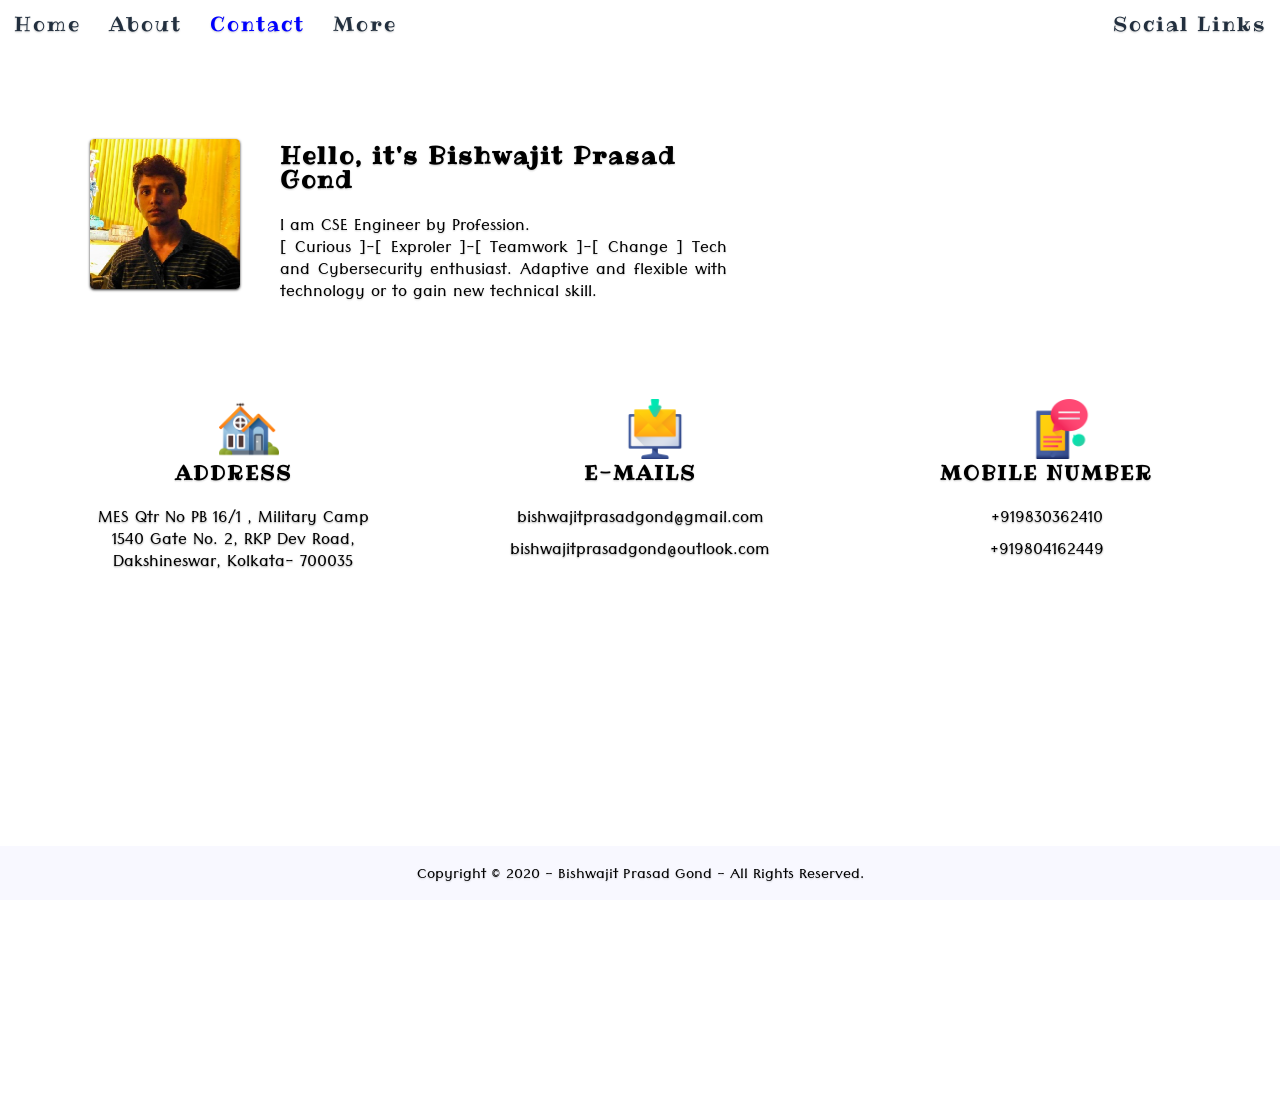
<file: contact.html>
<!DOCTYPE html>
<!--[if IE 8]><html class="no-js lt-ie9" lang="en" ><![endif]-->
<!--[if gt IE 8]><!-->
<html class="no-js" lang="en">
<head>
    <meta charset="utf-8" />
    <meta name="viewport" content="width=device-width" />
    
    <title data-i18n="index.head.title">Contacts</title>
    
    <link href="https://fonts.googleapis.com/css2?family=Josefin+Sans:wght@300&display=swap" rel="stylesheet">
    <link href="https://fonts.googleapis.com/css2?family=Ribeye&family=Tenali+Ramakrishna&display=swap" rel="stylesheet">    <link rel="stylesheet" href="css/contact.css" />
    
    <link rel="shortcut icon" href="favicon.ico" />
    
    <!-- These stop FOUT -->
    <style type="text/css">
        .wf-loading h1, .wf-loading h2, .wf-loading h3, .wf-loading h4,
        .wf-loading h5, .wf-loading h6, .wf-loading p, .wf-loading a {
            visibility: hidden;
        }
    </style>
    
    <!-- SEO for internationalization: https://support.google.com/webmasters/answer/189077 -->
    <link rel="alternate" href="?" hreflang="x-default" />
    <link rel="alternate" href="?lang=en" hreflang="en" />
    <link rel="alternate" href="?lang=de" hreflang="hi" />
    
     <!--====================== Global site tag (gtag.js) - Google Analytics ===================================-->
                    <script async src="https://www.googletagmanager.com/gtag/js?id=G-2E0YQTF532"></script>
                    <script>
                      window.dataLayer = window.dataLayer || [];
                      function gtag(){dataLayer.push(arguments);}
                      gtag('js', new Date());

                      gtag('config', 'G-2E0YQTF532');
                    </script>
</head>
<header>
</header>
<body>
    <nav>
        <ul class="topnav">
            <li><a href="home.html">Home</a></li>
            <li><a href="about.html">About</a></li>
            <li class= "contact"><a  href="#">Contact</a></li>
            <li><a href="more.html">More</a></li>
            
            
            <li class="leftnav"><a href="social.html">Social Links</a></li>
            
        </ul>
        <hr>
    </nav>
        <div class="container">
        <div class="column">
                <div class="card">
            <div class="circle"></div>
            <h2 class="name">Hello, it's Bishwajit Prasad Gond </h2>
            <p class="paragraph"> I am CSE Engineer by Profession. <br> [ Curious ]-[ Exproler ]-[ Teamwork ]-[ Change ] Tech and Cybersecurity enthusiast. Adaptive and flexible with technology or to gain new technical skill.</p>
                </div>
        </div>
       
        </div>
        <div class="container2">
            <div class="column2">
                <div class="card2"> 
                <a class="logo"> <img src="css/icon/050-house.png" alt="" width="60px" height="60px" > </a>
                    <br>

                <h4> Address </h4>
                    <ul>
                    <li class="card-list">MES Qtr No PB 16/1 , Military Camp 1540 Gate No. 2, RKP Dev Road, Dakshineswar, Kolkata- 700035 </li>
                  
                    
                    
                </ul>
                </div>
            </div>
            <div class="column2">
            <div class="card2"> 
            <a class="logo"> <img src="css/icon/036-email.png" alt="" width="60px" height="60px" > </a>
                <br>

                <h4> E-mails </h4>
                <ul>
                    <li class="card-list">bishwajitprasadgond@gmail.com</li>
                    <li class="card-list">bishwajitprasadgond@outlook.com</li>
                </ul>
                </div>
            </div>
            <div class="column2">
                <div class="card2"> 
                <a class="logo"> <img src="css/icon/009-smartphone.png" alt="" width="60px" height="60px" > </a>
                    <br>
                <h4> Mobile Number </h4>
                <ul>
                    <li class="card-list">+919830362410</li>
                    <li class="card-list">+919804162449</li>
                    
                </ul>
                </div>
            </div>
        </div>
    
</body>
<header>
</header>
<hr>
<footer>
<h3>Copyright © 2020 - Bishwajit Prasad Gond - All Rights Reserved.</h3>
</footer>
</file>
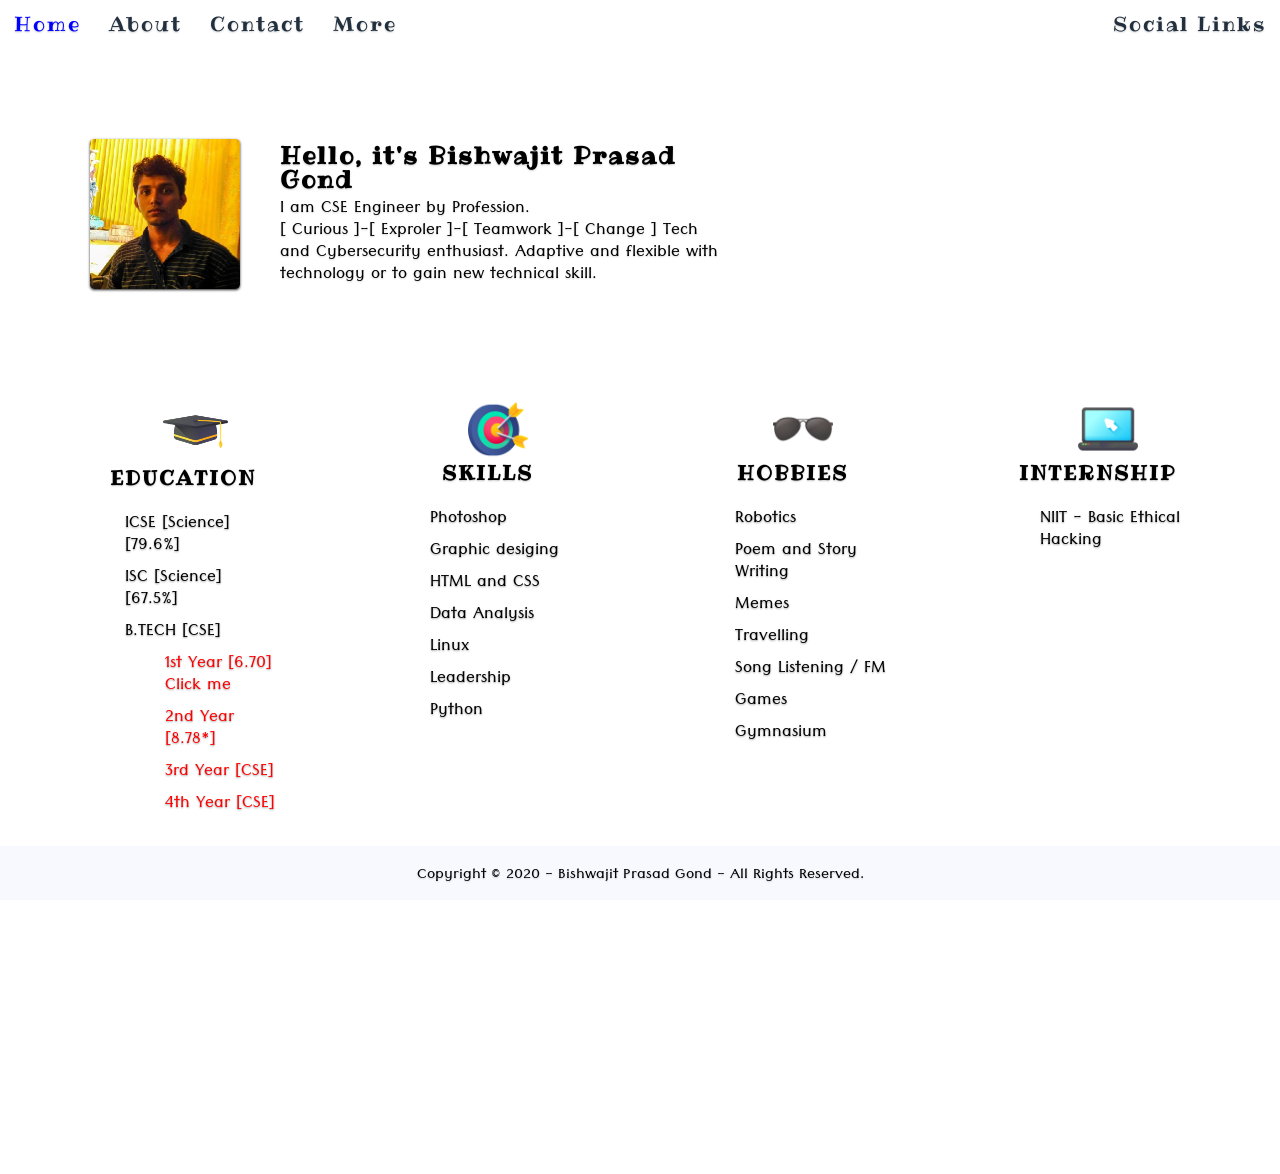
<file: home.html>
<!DOCTYPE html>
<!--[if IE 8]><html class="no-js lt-ie9" lang="en" ><![endif]-->
<!--[if gt IE 8]><!-->
<html class="no-js" lang="en">
    
<head>
    
                    <meta charset="utf-8" />
                    <meta name="viewport" content="width=1024" />
                    <title data-i18n="index.head.title">Home</title>
                    <meta name="author" content="Bishwajit Prasad Gond">
                    <meta name="keyword" content="Bishwajit Prasad Gond">
                    <meta name="discription" content="Hello, it's Bishwajit Prasad Gond' I am CSE Engineer by Profession.[ Curious ]-[ Exproler ]-[ Teamwork ]-[ Change ] Tech and Cybersecurity enthusiast. Adaptive and flexible with technology or to gain new technical skill.">
                    <meta http-equiv="refresh" content="120">
    
    
    
                    <!--====================== Font =========================-->
                    <link href="https://fonts.googleapis.com/css2?family=Josefin+Sans:wght@300&display=swap" rel="stylesheet">
                    <link href="https://fonts.googleapis.com/css2?family=Ribeye&family=Tenali+Ramakrishna&display=swap" rel="stylesheet">    <link rel="stylesheet" href="css/format.css" />
                     <!--====================== Font =========================-->

                    <link rel="shortcut icon" href="favicon.ico" />
                    <!-- These stop FOUT -->
    
                    <style type="text/css">
                        .wf-loading h1, .wf-loading h2, .wf-loading h3, .wf-loading h4,
                        .wf-loading h5, .wf-loading h6, .wf-loading p, .wf-loading a {
                            visibility: hidden;
                        }
                    </style>
    
    
                    <script> var viewMode = getCookie("view-mode");
                if(viewMode == "desktop"){
                    viewport.setAttribute('content', 'width=1024');
                }else if (viewMode == "mobile"){
                    viewport.setAttribute('content', 'width=device-width,initial-scale=1.0,maximum-scale=1.0,user-scalable=no');
                }</script>
                    
    
                    <!-- SEO for internationalization: https://support.google.com/webmasters/answer/189077 -->
                    <link rel="alternate" href="?" hreflang="x-default" />
                    <link rel="alternate" href="?lang=en" hreflang="en" />
                    <link rel="alternate" href="?lang=de" hreflang="hi" />
    
                  <!--====================== Global site tag (gtag.js) - Google Analytics ===================================-->
                    <script async src="https://www.googletagmanager.com/gtag/js?id=G-2E0YQTF532"></script>
                    <script>
                      window.dataLayer = window.dataLayer || [];
                      function gtag(){dataLayer.push(arguments);}
                      gtag('js', new Date());

                      gtag('config', 'G-2E0YQTF532');
                    </script>
    
</head>

<body>
    
                            <nav>
                                <ul class="topnav">
                                    <li class="home"><a href="home.html">Home</a></li>
                                    <li><a href="about.html">About</a></li>
                                    <li><a href="contact.html">Contact</a></li>
                                    <li><a href="more.html">More</a></li>


                                    <li class="leftnav"><a href="social.html">Social Links</a>
                                    

                                </ul>
                            
                            </nav>
    <div id="main">
                                <div class="container">
                                <div class="column">
                                        <div class="card">
                                    <div class="circle"></div>
                                    <h2 class="name">Hello, it's Bishwajit Prasad Gond </h2>
                                    <p class="paragraph"> I am CSE Engineer by Profession. <br> [ Curious ]-[ Exproler ]-[ Teamwork ]-[ Change ] Tech and Cybersecurity enthusiast. Adaptive and flexible with technology or to gain new technical skill.</p>
                                        </div>
                                </div>

                                </div>
                                <div class="container2">
                                    
                                    <div class="column2">
                                        
                                        <div class="card2"> 
                                        <a class="logo"> <img src="css/icon/017-cap.png" alt="" width="65px" height="65px" > </a>
                                            
                                            <br>
                                        <h4> Education </h4>
                                            <ul>
                                            <li class="card-list">ICSE [Science] [79.6%]</li>
                                            <li class="card-list">ISC [Science] [67.5%]</li>
                                            <li class="card-list">B.TECH [CSE]</li>
                                            <ul>
                                                <li class="card-list"> <a href="https://drive.google.com/file/d/1vrPwaxfINm_OKbsgM-hU7GOctDv8ZESr/view?usp=sharing" target="_blank">1st Year [6.70] Click me</a></li>
                                                <li class="card-list"><a href="#">2nd Year [8.78*]</a></li>
                                                <li class="card-list"><a href="#">3rd Year [CSE]</a></li>
                                                <li class="card-list"><a href="#">4th Year [CSE]</a></li>
                                                </ul>


                                        </ul>
                                        </div>
                                    </div>
                                    <div class="column2">
                                        
                    
                                    <div class="card2"> 
                                         <a class="logo"> <img src="css/icon/015-target.png" alt="" width="60px" height="60px" > </a>
                                            
                                            <br>
                                        <h4> Skills </h4>
                                        <ul>
                                            <li class="card-list">Photoshop</li>
                                            <li class="card-list">Graphic desiging</li>
                                            <li class="card-list">HTML and CSS</li>
                                            <li class="card-list">Data Analysis</li>
                                            <li class="card-list">Linux</li>
                                            <li class="card-list">Leadership</li>
                                            <li class="card-list">Python</li>

                                        </ul>
                                        </div>
                                    </div>
                                    <div class="column2">
                                         
                                        <div class="card2"> 
                                            <a class="logo"> <img src="css/icon/041-sunglasses.png" alt="" width="60px" height="60px" > </a>
                                            
                                            <br>
                                        <h4> Hobbies </h4>
                                        <ul>
                                            <li class="card-list">Robotics</li>
                                            <li class="card-list">Poem and Story Writing</li>
                                            <li class="card-list">Memes</li>
                                            <li class="card-list">Travelling</li>
                                            <li class="card-list">Song Listening / FM</li>
                                            <li class="card-list">Games</li>
                                            <li class="card-list">Gymnasium</li>

                                        </ul>
                                        </div>
                                    </div>
                                    <div class="column2">
                                       
                                        <div class="card2"> 
                                            
                                             <a class="logo"> <img src="css/icon/037-laptop.png" alt="" width="60px" height="60px" > </a>
                                            
                                            <br>
                                        <h4> Internship </h4>
                                        <ul>
                                            <li class="card-list">NIIT - Basic Ethical Hacking </li>


                                        </ul>
                                        </div>
                                    </div>
                                </div>

                               
        </div>
</body>
<header>
</header>
<footer>
<h3>Copyright © 2020 - Bishwajit Prasad Gond - All Rights Reserved.</h3>
</footer>
</file>
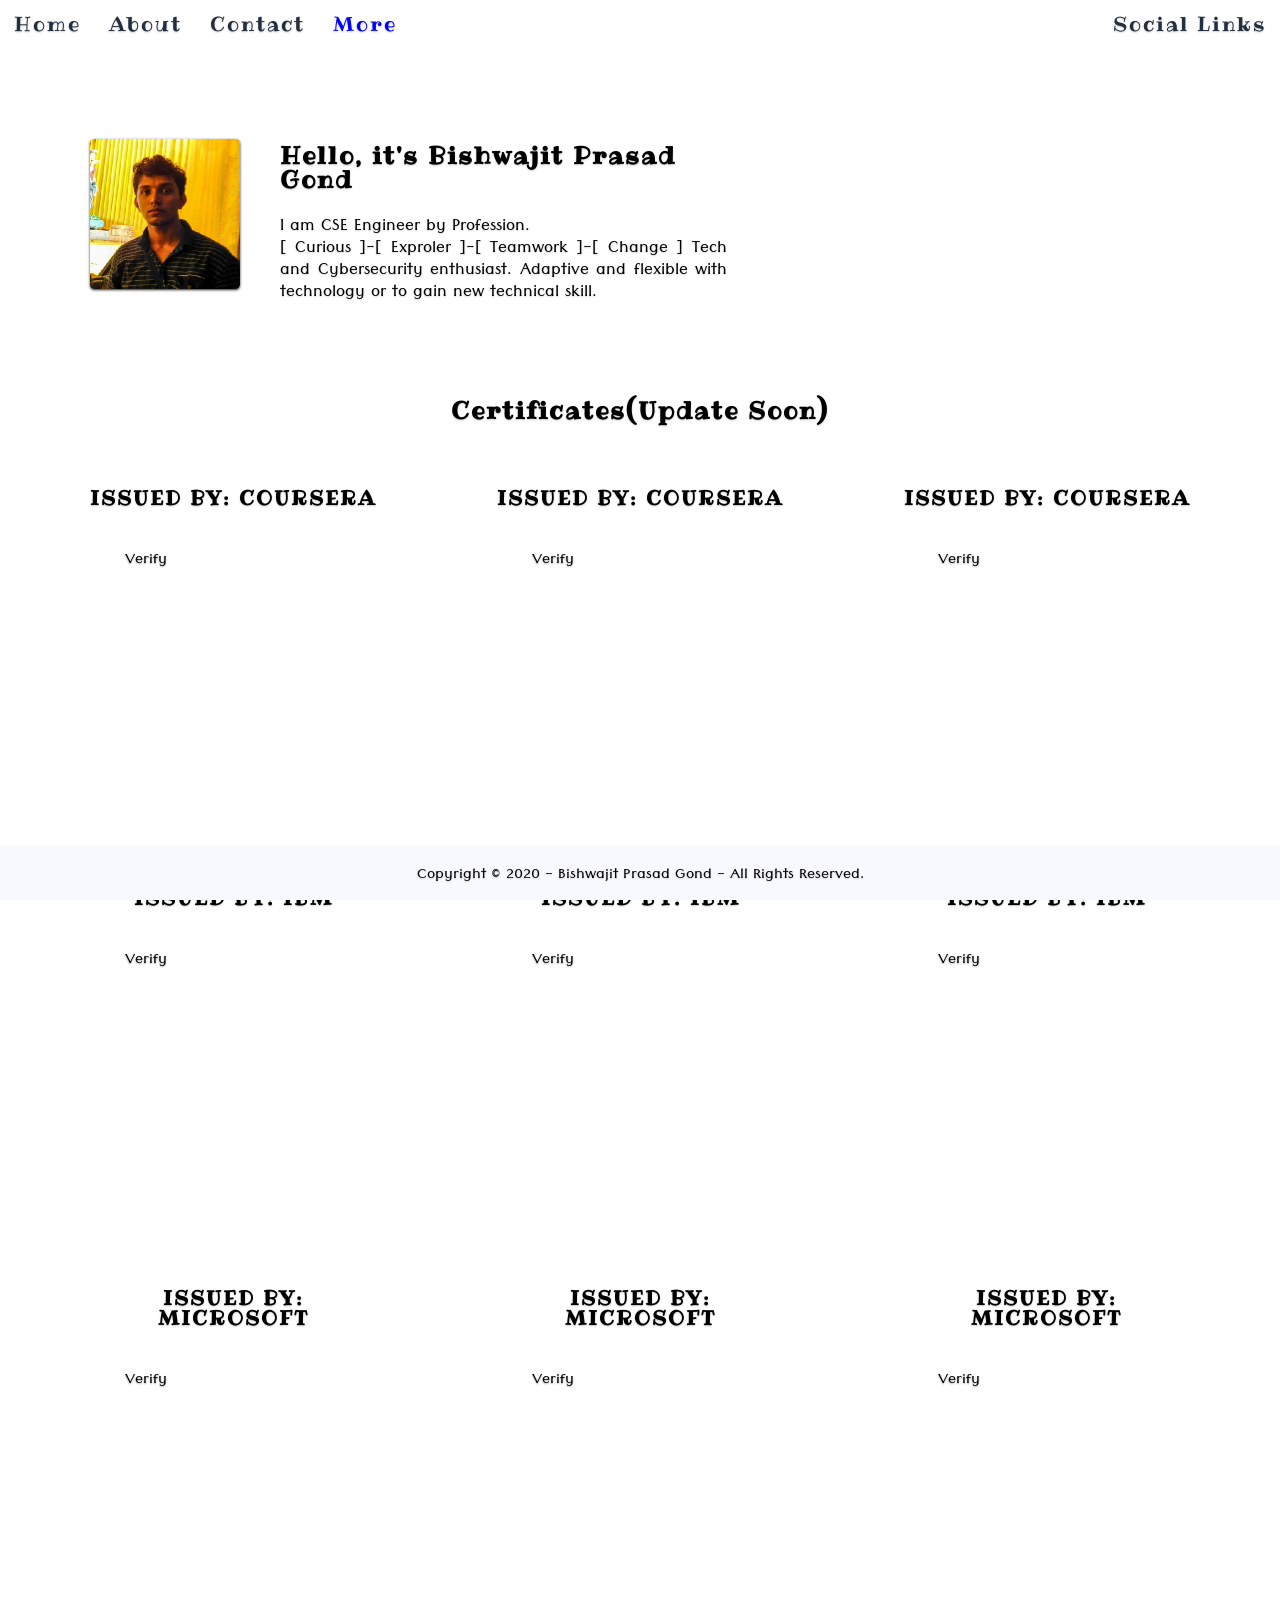
<file: more.html>
<!DOCTYPE html>
<!--[if IE 8]><html class="no-js lt-ie9" lang="en" ><![endif]-->
<!--[if gt IE 8]><!-->
<html class="no-js" lang="en">
<head>
    <meta charset="utf-8" />
    
    <meta name="viewport" content="width=device-width" />
    
    <title data-i18n="index.head.title">More</title>
    
    <link href="https://fonts.googleapis.com/css2?family=Josefin+Sans:wght@300&display=swap" rel="stylesheet">
    <link href="https://fonts.googleapis.com/css2?family=Ribeye&family=Tenali+Ramakrishna&display=swap" rel="stylesheet">   
    <link rel="stylesheet" href="css/more.css" />
    
    
    <link rel="shortcut icon" href="favicon.ico" />
    
    <!-- These stop FOUT -->
    <style type="text/css">
        .wf-loading h1, .wf-loading h2, .wf-loading h3, .wf-loading h4,
        .wf-loading h5, .wf-loading h6, .wf-loading p, .wf-loading a {
            visibility: hidden;
        }
    </style>
    
    <!-- SEO for internationalization: https://support.google.com/webmasters/answer/189077 -->
    <link rel="alternate" href="?" hreflang="x-default" />
    <link rel="alternate" href="?lang=en" hreflang="en" />
    <link rel="alternate" href="?lang=de" hreflang="hi" />
    
     <!--====================== Global site tag (gtag.js) - Google Analytics ===================================-->
                    <script async src="https://www.googletagmanager.com/gtag/js?id=G-2E0YQTF532"></script>
                    <script>
                      window.dataLayer = window.dataLayer || [];
                      function gtag(){dataLayer.push(arguments);}
                      gtag('js', new Date());

                      gtag('config', 'G-2E0YQTF532');
                    </script>
    
</head>
<header>
</header>
<body>
    <nav>
        <ul class="topnav">
            <li><a href="home.html">Home</a></li>
            <li><a href="about.html">About</a></li>
            <li><a href="contact.html">Contact</a></li>
            <li class="more" ><a href="#">More</a></li>
            
            
            <li class="leftnav"><a href="social.html">Social Links</a></li>
            
        </ul>
        <hr>
    </nav>
        <div class="container">
        <div class="column">
                <div class="card">
            <div class="circle"></div>
            <h2 class="name">Hello, it's Bishwajit Prasad Gond </h2>
            <p class="paragraph"> I am CSE Engineer by Profession. <br> [ Curious ]-[ Exproler ]-[ Teamwork ]-[ Change ] Tech and Cybersecurity enthusiast. Adaptive and flexible with technology or to gain new technical skill.</p>
                </div>
        </div>
       
        </div>
                <h2 class="certificate">Certificates(Update Soon)</h2>

        <div class="container2">
            <div class="column2">
                
                <div class="card2"> 
                <h4> Issued by: Coursera </h4>
                    <img>
                    <ul>
                    <li class="card-list">
                    <a href="" target="_blank">Verify</a>    
                    </li>
                  
                    
                    
                </ul>
                </div>
            </div>
            <div class="column2">
            <div class="card2"> 
                <h4> Issued by: Coursera </h4>
                <img>
                <ul>
                    <li class="card-list">
                                        <a href="" target="_blank">Verify</a>    

                    </li>
                    
                </ul>
                </div>
            </div>
            <div class="column2">
                <div class="card2"> 
                <h4> Issued by: Coursera </h4>
                <img>
                <ul>
                     <li class="card-list">
                                        <a href="" target="_blank">Verify</a>    

                    </li>
                    
                    
                </ul>
                </div>
            </div>
        </div>
        <div class="container2">
            <div class="column2">
                
                <div class="card2"> 
                <h4> Issued by: IBM </h4>
                    <img>
                    <ul>
                     <li class="card-list">
                                        <a href="" target="_blank">Verify</a>    

                    </li>
                  
                    
                    
                </ul>
                </div>
            </div>
            <div class="column2">
            <div class="card2"> 
                <h4> Issued by: IBM </h4>
                <img>
                <ul>
                     <li class="card-list">
                                        <a href="" target="_blank">Verify</a>    

                    </li>
                    
                </ul>
                </div>
            </div>
            <div class="column2">
                <div class="card2"> 
                <h4> Issued by: IBM </h4>
                <img>
                <ul>
                     <li class="card-list">
                                        <a href="" target="_blank">Verify</a>    

                    </li>
                    
                </ul>
                </div>
            </div>
        </div>
        <div class="container2">
            <div class="column2">
                
                <div class="card2"> 
                <h4> Issued by: Microsoft </h4>
                    <img>
                    <ul>
                     <li class="card-list">
                                        <a href="" target="_blank">Verify</a>    

                    </li>
                  
                    
                    
                </ul>
                </div>
            </div>
            <div class="column2">
            <div class="card2"> 
                <h4> Issued by: Microsoft </h4>
                <img>
                <ul>
                     <li class="card-list">
                                        <a href="" target="_blank">Verify</a>    

                    </li>
                </ul>
                </div>
            </div>
            <div class="column2">
                <div class="card2"> 
                <h4> Issued by: Microsoft </h4>
                <img>
                <ul>
                     <li class="card-list">
                                        <a href="" target="_blank">Verify</a>    

                    </li>
                    
                    
                </ul>
                </div>
            </div>
        </div>
</body>
<header>
</header>
<hr>
<footer>
<h3>Copyright © 2020 - Bishwajit Prasad Gond - All Rights Reserved.</h3>
</footer>
</file>
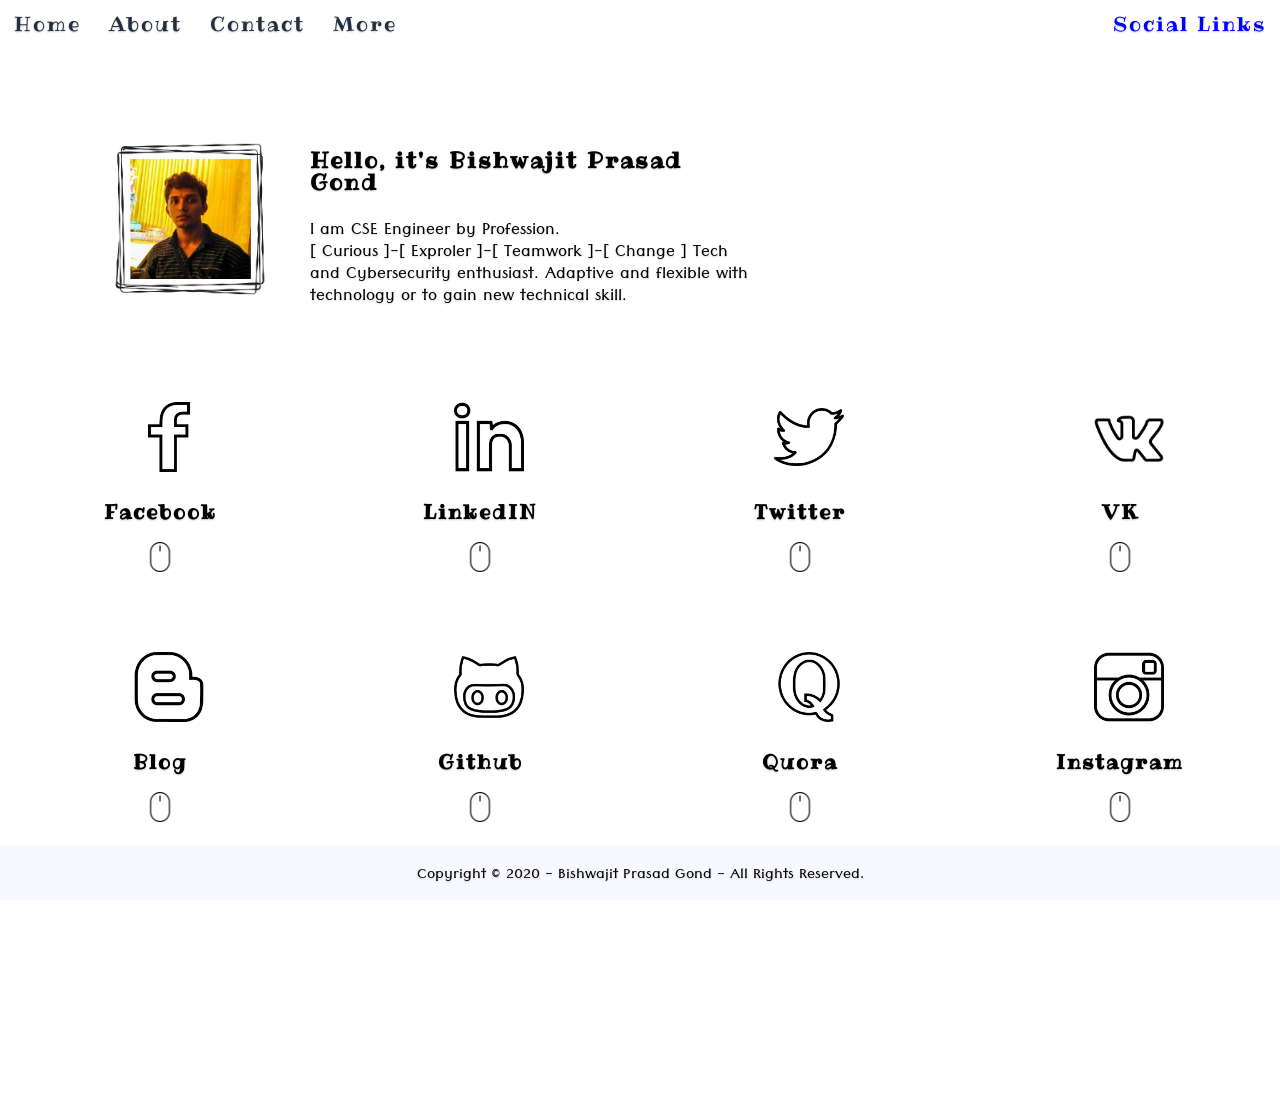
<file: social.html>
<!DOCTYPE html>
<!--[if IE 8]><html class="no-js lt-ie9" lang="en" ><![endif]-->
<!--[if gt IE 8]><!-->
<html class="no-js" lang="en">
<head>
    <meta charset="utf-8" />
    
    <meta name="viewport" content="width=device-width" />
    
    <title data-i18n="index.head.title">Social Links</title>
    
    <link href="https://fonts.googleapis.com/css2?family=Josefin+Sans:wght@300&display=swap" rel="stylesheet">
<link href="https://fonts.googleapis.com/css2?family=Ribeye&family=Tenali+Ramakrishna&display=swap" rel="stylesheet"> 
    <link href="https://fonts.googleapis.com/css2?family=Oregano&display=swap" rel="stylesheet">
    <link rel="stylesheet" href="css/social.css" />
    
    <link rel="shortcut icon" href="favicon.ico" />
    
    <!-- These stop FOUT -->
    <style type="text/css">
        .wf-loading h1, .wf-loading h2, .wf-loading h3, .wf-loading h4,
        .wf-loading h5, .wf-loading h6, .wf-loading p, .wf-loading a {
            visibility: hidden;
        }
    </style>
    
    <!-- SEO for internationalization: https://support.google.com/webmasters/answer/189077 -->
    <link rel="alternate" href="?" hreflang="x-default" />
    <link rel="alternate" href="?lang=en" hreflang="en" />
    <link rel="alternate" href="?lang=de" hreflang="hi" />
    
     <!--====================== Global site tag (gtag.js) - Google Analytics ===================================-->
                    <script async src="https://www.googletagmanager.com/gtag/js?id=G-2E0YQTF532"></script>
                    <script>
                      window.dataLayer = window.dataLayer || [];
                      function gtag(){dataLayer.push(arguments);}
                      gtag('js', new Date());

                      gtag('config', 'G-2E0YQTF532');
                    </script>
</head>
<header>
</header>
<body>
    <div id="wrapper">
    <nav>
        <ul class="topnav">
            <li><a href="home.html">Home</a></li>
            <li><a href="about.html">About</a></li>
            <li><a href="contact.html">Contact</a></li>
            <li><a href="more.html">More</a></li>
            
            
            <li class="leftnav"><a href="#">Social Links</a></li>
            
        </ul>
        <hr>
    </nav>
    <div class="container1">
     <div class="column1">
                <div class="card1">
            <div class="circledp"></div>
            <h1 class="name">Hello, it's Bishwajit Prasad Gond </h1>
            <p class="intro"> I am CSE Engineer by Profession. <br> [ Curious ]-[ Exproler ]-[ Teamwork ]-[ Change ] Tech and Cybersecurity enthusiast. Adaptive and flexible with technology or to gain new technical skill.</p>
                </div>
        </div>
    </div>
        <div class="container">
        <div class="column">
                <div class="card">
            <div class="circle"></div>
            <h2 class="name">Facebook </h2>
            <p class="paragraph"><a href="https://www.facebook.com/bishwajitprasadgond" target="_blank"><button></button></a></p>
                </div>
            
        </div>
            <div class="column">
                <div class="card">
            <div class="circle2"></div>
            <h2 class="name">LinkedIN </h2>
            <p class="paragraph"><a href="https://in.linkedin.com/in/bishwajitprasadgond" target="_blank"><button></button></a></p>
                </div>
            
        </div>
          <div class="column">
                <div class="card">
            <div class="circle3"></div>
            <h2 class="name">Twitter </h2>
            <p class="paragraph"><a href="" target="_blank" ><button></button></a></p>
                </div>
            
        </div>
            <div class="column">
                <div class="card">
            <div class="circle4"></div>
            <h2 class="name"> VK </h2>
            <p class="paragraph"><a href="https://www.vk.com/bishwajitprasadgond/" target="_blank"><button></button></a></p>
                </div>
            
        </div>
        </div>
    
    <div class="container">
        
            <div class="column">
                <div class="card">
            <div class="circle5"></div>
            <h2 class="name">Blog </h2>
            <p class="paragraph"><a href="http://bishudiary.blogspot.com/" target="_blank"><button></button></a></p>
                </div>
            
        </div>
           <div class="column">
                <div class="card">
            <div class="circle6"></div>
            <h2 class="name">Github </h2>
            <p class="paragraph"><a href="https://github.com/bishwajitprasadgond" target="_blank"> <button></button> </a></p>
                </div>
            
        </div>
            <div class="column">
                <div class="card">
            <div class="circle7"></div>
            <h2 class="name">Quora </h2>
            <p class="paragraph"><a href="" target="_blank"><button></button></a></p>
                </div>
            
        </div>
        <div class="column">
                <div class="card">
            <div class="circle8"></div>
            <h2 class="name">Instagram </h2>
                    <p class="paragraph"><a href="https://www.instagram.com/bishwajit_prasad_gond/" target="_blank"><button></button></a></p>
                </div>
            
        </div>
        
        </div>
    <div class="container2">
     
        </div>
    
     </div>
    
</body>
<header>
</header>
<hr>
<footer>
<h3>Copyright © 2020 - Bishwajit Prasad Gond - All Rights Reserved.</h3>
</footer>
</file>
<file: css/contact.css>
/*--------------------------------DEFAULT--------------------------------*/

*{font-family: 'Josefin Sans', sans-serif;
    
}
nav,header,footer{
    display: block;
}
body{
    line-height: 1;
    margin: 0;
    background-color: white;
    width: 100%;
    height: 1100px;
}
/*--------------------------------DEFAULT--------------------------------*/

/*--------------------------------NAVBAR--------------------------------*/

nav{
    max-width: 100%;
    min-width: 1255px;
    height: 54px;
    margin: 0;
    font-size: 20px;
    font-weight: 300;
    
}
nav ul{
    background-color: white;
    overflow: hidden;
    margin: 0;
    padding: 0;
    box-sizing: border-box;
    /*box-shadow: 0 1px 2px rgba(0,0,0,0.2),0 1px 2px rgba(0,0,0,0.3);*/
}
nav ul li{
    list-style: none;

    text-shadow: 0 1px 2px rgba(0,0,0,0.1),0 1px 2px rgba(0,0,0,0.1);
}
ul.topnav li{
    list-style: none;
    float: left;

}
ul.topnav li a{
    display: block;
    text-decoration: none;
    min-height: 24px;
    text-align: center;
    padding: 14px;
    text-transform: none;
    color: #222f3e;
    font-family: 'Ribeye', cursive;
    letter-spacing: 2px;

}
ul.topnav li a:hover{
    background-color: #f1f2f6; /*none*/
    color: black;
    text-underline-position: below;
    cursor: pointer;
    
}

ul.topnav li.leftnav{
    list-style: none;
    float: right;
}
ul.topnav li.leftnav a{
    display: block;
    text-decoration: none;
    min-height: 22px;
    text-align: center;
    padding: 14px;
    text-transform: none;
    color: #222f3e;
}
ul.topnav li.leftnav a:hover{
    background-color: #f1f2f6; /*none*/
    color: black;
    font-weight: 500;
    cursor: pointer;
}
ul.topnav li.contact a{
    color: blue;
    
        
}
/*--------------------------------ICON--------------------------------*/

a.logo{margin: 0 0 0 45%;
}
p.icon{
    text-align: center;
    border: none;
    text-shadow: none;
    outline: none;
    border: 0;


   
}
img{
    background-color: white;
    margin: 0;
    padding:0 ;
    background-size:cover;
    border: none;
    text-align: center;
    transition: transform .2s;
    outline: none;
    border: 0;

}
img:hover{
    cursor:none;
    border: none;
    transform: scale(1.1);
    outline: none;
    border: 0;
}
/*--------------------------------NAVBAR--------------------------------*/

hr{
   /* background-color:#222f3e;*/
    width: 100%;
    border:none;
    height: 1px;
    padding: 0;
    margin: 0;
    display: flex;
    
}
/*--------------------------------body--------------------------------*/
.container{
    align-self: center;
    position: relative;
    width: 100%;
    height: 300px;
    padding: 30px;
    background: #fff;
    background-position: center center;
    box-sizing: border-box;
    box-decoration-break: slice;
    border-radius: 2px;
    display: flex;
}
.container:hover{
    background:none;
}
.column{
    margin: 0 15px 0px;
   /* box-shadow: 0 1px 3px rgba(0,0,0,0.3),0 1px 2px rgba(0,0,0,0.3);*/
    background: ;
    border-radius: 2px;
    flex-basis: 60%;
}
.card{
    padding: 15px 25px;
 
}
.column:hover{
    background: #fff;
    
 
}



.circle{
    margin: 0;
    padding:0 ;
    width: 150px;
    height:150px;
    background-image: url(img/bishwajit.jpg);
    background-size: cover;
    border-radius: 3%;
    box-shadow: 0 1px 3px rgba(0,0,0,0.5),0 1px 2px rgba(0,0,0,0.5);/**/
    float: left;
    shape-outside: margin-box;
    margin: 40px 40px 40px 20px;
        
}

.container2{
    align-self: center;
    position: relative;
    width: 100%;
    margin: 0 auto;
    height: 400px;
    padding: 30px;
    background: #fff;
    background-position: center center;
    box-sizing: border-box;
    box-decoration-break: slice;
    border-radius: 5px;
    display: flex;
}
.container2:hover{
    background-color:none;
}
.column2{
    margin: 0 15px 0px;
    /*    box-shadow: 0 1px 3px rgba(0,0,0,0.3),0 1px 2px rgba(0,0,0,0.3);*/
    background: ;
    border-radius: 5px;
    flex-basis: 33.3333%;
}
.card2{
    padding: 15px  40px;
 
}
.container3{
    align-self: center;
    position: relative;
    width: 100%;
    height: 480px;
    padding: 20px;
    background: #fff;
    background-position: center center;
    box-sizing: border-box;
    box-decoration-break: slice;
    border-radius: 5px;
}
.container3:hover{
    background-color:none;
}


p{
    margin: 25px 25px 5px;
    padding: 0;
    text-align: justify;
    height: 30px;
    font-family: 'Tenali Ramakrishna', sans-serif;
    font-size: 22px;
    font-weight: 100;
    text-shadow: 0 1px 2px rgba(0,0,0,0.1),0 1px 2px rgba(0,0,0,0.1);
    max-width: 724px;
    min-width: 600px;
    
}
h1{ 
    font-family: 'Ribeye', cursive;
    margin: 0;
    padding: 0 0 20px;
    font-size: 25px;
    text-align: center;
    text-shadow: 0 1px 2px rgba(0,0,0,0.1),0 1px 2px rgba(0,0,0,0.1);
}

h2{ max-width: 724px;
    min-width: 600px;
    margin: 45px 0 20px;
    font-family: 'Ribeye', cursive;
    padding: 0;
    font-size: 24px;
    letter-spacing: 2px;
    text-shadow: 0 1px 2px rgba(0,0,0,0.1),0 1px 2px rgba(0,0,0,0.1);
}

/*--------------------------------body--------------------------------*/

/*--------------------------------footer--------------------------------*/
footer{
    display: flex;
    background:ghostwhite;
    background-position: center center;
    width: 100%;
    height: 54px;
    margin: 0;
    padding:0;
    bottom: 0px;
    left: 0px;
    position: fixed;
}
footer:hover{
    background-color: #fff;
    color: black;
    
}
h3{ width: 100%;
    text-align: center;
    font-size: 20px;
    font-family: 'Tenali Ramakrishna', sans-serif;
    font-weight: 100;
    padding: 20px;
    margin: 0 0 0;
    text-shadow: 0 1px 2px rgba(0,0,0,0.1),0 1px 2px rgba(0,0,0,0.1);
}
h4{     font-family: 'Ribeye', cursive;
    font-size: 20px;
    text-transform: uppercase;
    letter-spacing: 2px;
    font-weight: bolder;
    padding: 0;
    margin: 0 0 0;
    text-align: center;
    color: black; /*color: #666;*/
    text-shadow: 0 1px 2px rgba(0,0,0,0.1),0 1px 2px rgba(0,0,0,0.1);
}
ul{
    display: block;
    list-style-type: disc;
    margin-block-start: 1em;
    margin-block-end: 1em;
    margin-inline-start: 0px;
    margin-inline-end: 0px;
    padding-inline-start: 0px;
}
li.card-list{
    text-decoration: none;
    font-family: 'Tenali Ramakrishna', sans-serif;
    font-size: 22px;
    font-weight: 100;
    padding-top: 10px;
    text-align: center;
    list-style: none;
    text-shadow: 0 1px 2px rgba(0,0,0,0.2),0 1px 2px rgba(0,0,0,0.2)
    
}
/*--------------------------------footer--------------------------------*/
</file>
<file: css/format.css>
/*--------------------------------DEFAULT--------------------------------*/

*{font-family: 'Josefin Sans', sans-serif;
    
}
nav,header,footer{
    display: block;
}

body{
    line-height: 1;
    margin: 0;
    background-color: white;
}
/*--------------------------------DEFAULT--------------------------------*/
/*--------------------------------main--------------------------------*/
#main{
     padding:0;
  margin-top: 0px;
  height: 1100px;
}

/*--------------------------------main--------------------------------*/
/*--------------------------------ICON--------------------------------*/

a.logo{margin: 0 0 0 40%;
}
p.icon{
    text-align: center;
    border: none;
    text-shadow: none;
    outline: none;
    border: 0;


   
}
img{
    background-color: white;
    margin: 0;
    padding:0 ;
    background-size:cover;
    border: none;
    text-align: center;
    transition: transform .2s;
    outline: none;
    border: 0;

}
img:hover{
    cursor:none;
    border: none;
    transform: scale(1.1);
    outline: none;
    border: 0;

    
}
/*.img1{
    background-image: url(icon/017-cap.png);
    text-align: center;
    background-repeat: no-repeat;
    background-size: cover;
    width: 65px;
    height: 65px;
    margin: 0;
    outline: none;
    border: 0;

   
}*/
/*--------------------------------icon--------------------------------*/


/*--------------------------------NAVBAR--------------------------------*/

nav{
    max-width: 100%;
    min-width: 1255px;
    height: 54px;
    margin: 0;
    font-size: 20px;
    font-weight: 300;
    
}
nav ul{
    background-color: white;
    overflow: hidden;
    margin: 0;
    padding: 0;
    box-sizing: border-box;
    /*box-shadow: 0 1px 2px rgba(0,0,0,0.2),0 1px 2px rgba(0,0,0,0.3);*/
}
nav ul li{
    list-style: none;

    text-shadow: 0 1px 2px rgba(0,0,0,0.1),0 1px 2px rgba(0,0,0,0.1);
}
ul.topnav li{
    list-style: none;
    float: left;

}
ul.topnav li a{
    display: block;
    text-decoration: none;
    min-height: 24px;
    text-align: center;
    padding: 14px;
    text-transform: none;
    color: #222f3e;
    font-family: 'Ribeye', cursive;
    letter-spacing: 2px;

}
ul.topnav li a:hover{
    background-color: #f1f2f6; /*none*/
    color: black;
    text-underline-position: below;
    cursor: pointer;
    
}

ul.topnav li.leftnav{
    list-style: none;
    float: right;
}
ul.topnav li.leftnav a{
    display: block;
    text-decoration: none;
    min-height: 22px;
    text-align: center;
    padding: 14px;
    text-transform: none;
    color: #222f3e;
}
ul.topnav li.leftnav a:hover{
    background-color: #f1f2f6; /*none*/
    color: black;
    font-weight: 500;
    cursor: pointer;
}
ul.topnav li.home a{
    color: blue;
    
    
        
}
/*--------------------------------NAVBAR--------------------------------*/

hr{
    background-color:#222f3e;
    width: 100%;
    border:none;
    height: 1px;
    padding: 0;
    margin: 0;
    display: flex;
    
}
/*--------------------------------body--------------------------------*/
.container{
    align-self: center;
    position: relative;
    width: 100%;
    height: 300px;
    min-height: 299px;
    padding: 30px;
    background: #fff;
    background-position: center center;
    box-sizing: border-box;
    box-decoration-break: slice;
    border-radius: 2px;
    display: flex;
}
.container:hover{
    background:none;
}
.column{
    margin: 0 15px 0px;
   /* box-shadow: 0 1px 3px rgba(0,0,0,0.3),0 1px 2px rgba(0,0,0,0.3);*/
    background: ;
    border-radius: 2px;
    flex-basis: 60%;
}
.card{
    padding: 15px 25px;
 
}
.column:hover{
    background: #fff;
    
 
}



.circle{
    margin: 0;
    padding:0 ;
    width: 150px;
    height:150px;
    background-image: url(img/bishwajit.jpg);
    background-size: cover;
    border-radius: 3%;
    box-shadow: 0 1px 3px rgba(0,0,0,0.5),0 1px 2px rgba(0,0,0,0.5);/**/
    float: left;
    shape-outside: margin-box;
    margin: 40px 40px 40px 20px;
        
}

.container2{
    align-self: center;
    position: relative;
    width: 100%;
    margin: 0 auto;
    height: 450px;
    padding: 30px;
    background: #fff;
    background-position: center center;
    box-sizing: border-box;
    box-decoration-break: slice;
    border-radius: 5px;
    display: flex;
}
.container2:hover{
    background-color:none;
}
.column2{
    margin: 0 15px 0px;
    /*    box-shadow: 0 1px 3px rgba(0,0,0,0.3),0 1px 2px rgba(0,0,0,0.3);*/
    background: ;
    border-radius: 5px;
    flex-basis: 33.3333%;
}
.card2{
    padding: 15px  40px;
 
}
.container3{
    align-self: center;
    position: relative;
    width: 100%;
    height: 480px;
    padding: 20px;
    background: #fff;
    background-position: center center;
    box-sizing: border-box;
    box-decoration-break: slice;
    border-radius: 5px;
}
.container3:hover{
    background-color:none;
}


p{
    max-width: 724px;
    margin: 25px 25px 5px;
    padding: 0;
    text-align: inherit;
    font-family: 'Tenali Ramakrishna', sans-serif;
    font-size: 22px;
    font-weight: 100;
    text-shadow: 0 1px 2px rgba(0,0,0,0.1),0 1px 2px rgba(0,0,0,0.1);
    
    
}
h1{
    font-family: 'Ribeye', cursive;
    margin: 0;
    padding: 0 0 20px;
    font-size: 25px;
    text-align: center;
    text-shadow: 0 1px 2px rgba(0,0,0,0.1),0 1px 2px rgba(0,0,0,0.1);
}

h2{
    max-width: 724px;
    min-width: 600px;
    margin: 45px 0 20px;
    font-family: 'Ribeye', cursive;
    padding: 0;
    height: 30px;
    font-size: 24px;
    letter-spacing: 2px;
    text-shadow: 0 1px 2px rgba(0,0,0,0.1),0 1px 2px rgba(0,0,0,0.1);
}

/*--------------------------------body--------------------------------*/


/*----------------------------------header---------------------------*/
 header{align-self: center;
    position: relative;
    width: 100%;
    height:20px;
    padding: 0;
    background: #fff;
    background-position: center center;
    box-sizing: border-box;
    box-decoration-break: slice;
     border-radius: 5px;}
/*--------------------------------footer--------------------------------*/
footer{
    display: flex;
    background:ghostwhite;
    background-position: center center;
    width: 100%;
    height: 54px;
    margin: 0;
    padding:0;
    bottom: 0px;
    left: 0px;
    position: fixed;
}
footer:hover{
    background-color: #fff;
    color: black;
    
}
h3{ width: 100%;
    text-align: center;
    font-size: 20px;
    font-family: 'Tenali Ramakrishna', sans-serif;
    font-weight: 100;
    padding: 20px;
    margin: 0 0 0;
    text-shadow: 0 1px 2px rgba(0,0,0,0.1),0 1px 2px rgba(0,0,0,0.1);
}
h4{     font-family: 'Ribeye', cursive;
    font-size: 20px;
    text-transform: uppercase;
    letter-spacing: 2px;
    font-weight: bolder;
    padding: 0;
    margin: 0 0 0;
    text-align: center;
    color: black; /*color: #666;*/
    text-shadow: 0 1px 2px rgba(0,0,0,0.1),0 1px 2px rgba(0,0,0,0.1);
}
li.card-list{
    text-decoration: none;
    font-family: 'Tenali Ramakrishna', sans-serif;
    font-size: 22px;
    font-weight: 100;
    padding-top: 10px;
    text-align: 40px 0 0;
    list-style: none;
    text-shadow: 0 1px 2px rgba(0,0,0,0.2),0 1px 2px rgba(0,0,0,0.2)
    
}
li.card-list a{
    text-decoration: none;
    font-family: 'Tenali Ramakrishna', sans-serif;
    font-size: 22px;
    font-weight: 100;
    padding-top: 10px;
    text-align: 40px 0 0;
    list-style: none;
    text-shadow: 0 1px 2px rgba(0,0,0,0.2),0 1px 2px rgba(0,0,0,0.2);
    color:red;
        
}
li.card-list a:hover{
    color: black;}
/*--------------------------------footer--------------------------------*/
</file>
<file: css/more.css>
/*--------------------------------DEFAULT--------------------------------*/

*{font-family: 'Josefin Sans', sans-serif;
    
}
nav,header,footer{
    display: block;
}
body{
    line-height: 1;
    margin: 0;
    background-color: white;
}
/*--------------------------------DEFAULT--------------------------------*/

/*--------------------------------NAVBAR--------------------------------*/

nav{
    max-width: 100%;
    min-width: 1255px;
    height: 54px;
    margin: 0;
    font-size: 20px;
    font-weight: 300;
    
}
nav ul{
    background-color: white;
    overflow: hidden;
    margin: 0;
    padding: 0;
    box-sizing: border-box;
    /*box-shadow: 0 1px 2px rgba(0,0,0,0.2),0 1px 2px rgba(0,0,0,0.3);*/
}
nav ul li{
    list-style: none;

    text-shadow: 0 1px 2px rgba(0,0,0,0.1),0 1px 2px rgba(0,0,0,0.1);
}
ul.topnav li{
    list-style: none;
    float: left;

}
ul.topnav li a{
    display: block;
    text-decoration: none;
    min-height: 24px;
    text-align: center;
    padding: 14px;
    text-transform: none;
    color: #222f3e;
    font-family: 'Ribeye', cursive;
    letter-spacing: 2px;

}
ul.topnav li a:hover{
    background-color: #f1f2f6; /*none*/
    color: black;
    text-underline-position: below;
    cursor: pointer;
    
}

ul.topnav li.leftnav{
    list-style: none;
    float: right;
}
ul.topnav li.leftnav a{
    display: block;
    text-decoration: none;
    min-height: 22px;
    text-align: center;
    padding: 14px;
    text-transform: none;
    color: #222f3e;
}
ul.topnav li.leftnav a:hover{
    background-color: #f1f2f6; /*none*/
    color: black;
    font-weight: 500;
    cursor: pointer;
}
ul.topnav li.more a{
    color: blue;
    
        
}
.certificate{
    text-align: center;
}
/*--------------------------------NAVBAR--------------------------------*/
a{
    font-family: 'Tenali Ramakrishna', sans-serif;
    text-decoration: none;
    color: black;
    font-size: 20px;
    text-align: center;
}
a:hover{
    color:crimson;
}
hr{
    /*background-color:#222f3e;*/
    width: 100%;
    border:none;
    height: 1px;
    padding: 0;
    margin: 0;
    display: flex;
    
}
/*--------------------------------body--------------------------------*/
.container{
    align-self: center;
    position: relative;
    width: 100%;
    height: 300px;
    padding: 30px;
    background: #fff;
    background-position: center center;
    box-sizing: border-box;
    box-decoration-break: slice;
    border-radius: 2px;
    display: flex;
}
.container:hover{
    background:none;
}
.column{
    margin: 0 15px 0px;
   /* box-shadow: 0 1px 3px rgba(0,0,0,0.3),0 1px 2px rgba(0,0,0,0.3);*/
    background: ;
    border-radius: 2px;
    flex-basis: 60%;
}
.card{
    padding: 15px 25px;
 
}
.column:hover{
    background: #fff;
    
 
}



.circle{
    margin: 0;
    padding:0 ;
    width: 150px;
    height:150px;
    background-image: url(img/bishwajit.jpg);
    background-size: cover;
    border-radius: 3%;
    box-shadow: 0 1px 3px rgba(0,0,0,0.5),0 1px 2px rgba(0,0,0,0.5);/**/
    float: left;
    shape-outside: margin-box;
    margin: 40px 40px 40px 20px;
        
}

.container2{
    align-self: center;
    position: relative;
    width: 100%;
    margin: 0 auto;
    height: 400px;
    padding: 30px;
    background: #fff;
    background-position: center center;
    box-sizing: border-box;
    box-decoration-break: slice;
    border-radius: 5px;
    display: flex;
}
.container2:hover{
    background-color:none;
}
.column2{
    margin: 0 15px 0px;
    /*    box-shadow: 0 1px 3px rgba(0,0,0,0.3),0 1px 2px rgba(0,0,0,0.3);*/
    background: ;
    border-radius: 5px;
    flex-basis: 33.3333%;
}
.card2{
    padding: 15px  40px;
 
}
.container3{
    align-self: center;
    position: relative;
    width: 100%;
    height: 480px;
    padding: 20px;
    background: #fff;
    background-position: center center;
    box-sizing: border-box;
    box-decoration-break: slice;
    border-radius: 5px;
}
.container3:hover{
    background-color:none;
}


p{
    margin: 25px 25px 5px;
    padding: 0;
    text-align: justify;
    height: 30px;
    font-family: 'Tenali Ramakrishna', sans-serif;
    font-size: 22px;
    font-weight: 100;
    text-shadow: 0 1px 2px rgba(0,0,0,0.1),0 1px 2px rgba(0,0,0,0.1);
    max-width: 724px;
    min-width: 600px;
    
}
h1{
    
    font-family: 'Ribeye', cursive;
    margin: 0;
    padding: 0 0 20px;
    font-size: 25px;
    text-align: center;
    text-shadow: 0 1px 2px rgba(0,0,0,0.1),0 1px 2px rgba(0,0,0,0.1);
}

h2{
    margin: 45px 0 20px;
    font-family: 'Ribeye', cursive;
    padding: 0;
    font-size: 24px;
    letter-spacing: 2px;
    text-shadow: 0 1px 2px rgba(0,0,0,0.1),0 1px 2px rgba(0,0,0,0.1);
}
h2.name{
    min-width: 600px;
    max-width: 700px;
    
}

/*--------------------------------body--------------------------------*/

/*--------------------------------footer--------------------------------*/
footer{
    display: flex;
    background:ghostwhite;
    background-position: center center;
    width: 100%;
    height: 54px;
    margin: 0;
    padding:0;
    bottom: 0px;
    left:0px;
    position: fixed;
}
footer:hover{
    background-color: #fff;
    color: black;
    
}
h3{ width: 100%;
    text-align: center;
    font-size: 20px;
    font-family: 'Tenali Ramakrishna', sans-serif;
    font-weight: 100;
    padding: 20px;
    margin: 0 0 0;
    text-shadow: 0 1px 2px rgba(0,0,0,0.1),0 1px 2px rgba(0,0,0,0.1);
}
h4{     font-family: 'Ribeye', cursive;
    font-size: 20px;
    text-transform: uppercase;
    letter-spacing: 2px;
    font-weight: bolder;
    padding: 0;
    margin: 0 0 0;
    text-align: center;
    color: black; /*color: #666;*/
    text-shadow: 0 1px 2px rgba(0,0,0,0.1),0 1px 2px rgba(0,0,0,0.1);
}
li.card-list{
    text-decoration: none;
    font-family: 'Tenali Ramakrishna', sans-serif;
    font-size: 22px;
    font-weight: 100;
    padding-top: 10px;
    text-align: 40px 0 0;
    list-style: none;
    text-shadow: 0 1px 2px rgba(0,0,0,0.2),0 1px 2px rgba(0,0,0,0.2)
    
}
/*--------------------------------footer--------------------------------*/
</file>
<file: css/social.css>
/*--------------------------------DEFAULT--------------------------------*/

*{font-family: 'Josefin Sans', sans-serif;
    
}
nav,header{
    display: block;
}
body{
    line-height: 1;
    margin: 0;
    background-color: white;
    width: 100%;
    height: 1100px;
}
/*--------------------------------DEFAULT--------------------------------*/

/*--------------------------------NAVBAR--------------------------------*/

nav{
    max-width: 100%;
    min-width: 1255px;
    height: 54px;
    margin: 0;
    font-size: 20px;
    font-weight: 300;
    
}
nav ul{
    background-color: white;
    overflow: hidden;
    margin: 0;
    padding: 0;
    box-sizing: border-box;
    /*box-shadow: 0 1px 2px rgba(0,0,0,0.2),0 1px 2px rgba(0,0,0,0.3);*/
}
nav ul li{
    list-style: none;

    text-shadow: 0 1px 2px rgba(0,0,0,0.1),0 1px 2px rgba(0,0,0,0.1);
}
ul.topnav li{
    list-style: none;
    float: left;

}
ul.topnav li a{
    display: block;
    text-decoration: none;
    min-height: 24px;
    text-align: center;
    padding: 14px;
    text-transform: none;
    color: #222f3e;
    font-family: 'Ribeye', cursive;
    letter-spacing: 2px;

}
ul.topnav li a:hover{
    background-color: #f1f2f6; /*none*/
    color: black;
    text-underline-position: below;
    cursor: pointer;
    
}

ul.topnav li.leftnav{
    list-style: none;
    float: right;
}
ul.topnav li.leftnav a{
    display: block;
    text-decoration: none;
    min-height: 22px;
    text-align: center;
    padding: 14px;
    text-transform: none;
    color: blue;
}
ul.topnav li.leftnav a:hover{
    background-color: #f1f2f6; /*none*/
    color: black;
    font-weight: 500;
    cursor: pointer;
}
ul.topnav li.social a{
    color: blue;
    
        
}

/*--------------------------------NAVBAR--------------------------------*/

hr{
   /* background-color:#222f3e;*/
    width: 100%;
    border:none;
    height: 1px;
    padding: 0;
    margin: 0;
    display: flex;
    
    
}
/*--------------------------------body--------------------------------*/

.container1{
    align-self: center;
    position: relative;
    width: 100%;
    height: 300px;
    padding: 30px;
    background: #fff;
    background-position: center center;
    box-sizing: border-box;
    box-decoration-break: slice;
    border-radius: 2px;
    display: flex;
}
.container1:hover{
    background:none;
}
.column1{
    margin: 0 15px 0px;
   /* box-shadow: 0 1px 3px rgba(0,0,0,0.3),0 1px 2px rgba(0,0,0,0.3);*/
    background: ;
    border-radius: 2px;
    flex-basis: 60%;
}
.card1{
    padding: 15px 25px;
 
}
.column:hover{
    background: #fff;}
.circledp{
    margin: 0;
    padding:0 ;
    width: 200px;
    height:200px;
    background-image: url(img/bishwajit1.jpg);
    background-size: cover;
    border-radius: 3%;
    /*box-shadow: 0 1px 3px rgba(0,0,0,0.5),0 1px 2px rgba(0,0,0,0.5);/**/
    float: left;
    shape-outside: margin-box;
    margin: 20px 20px 20px 20px;
        
}
/*-----------------------------------dp------------------------------------------*/
.container{
    align-self: center;
    position: static;
    width: 100%;
    height: 250px;
    padding: 20px 0 20px;
    background: #fff;
    background-position: center center;
    box-sizing: border-box;
    box-decoration-break: slice;
    border-radius: 2px;
    display: flex;
}
.container:hover{
    background:none;
}
.column{
    margin: 0 15px 0px;
   /* box-shadow: 0 1px 3px rgba(0,0,0,0.3),0 1px 2px rgba(0,0,0,0.3);*/
    background: ;
    border-radius: 2px;
    flex-basis: 25%;
}
.card{
    padding: 15px 15px;
 
}
.column:hover{
    background: #fff;
    
 
}



.circle,.circle1,.circle2,.circle3,.circle4,.circle5,.circle6,.circle7,.circle8,.circle9,.circle10,.circle11,.circle12{
    margin: 0;
    padding:0 ;
    width: 70px;
    height:70px;
    background-size: cover;
    /*box-shadow: 0 1px 3px rgba(0,0,0,0.5),0 1px 2px rgba(0,0,0,0.5);/**/
    text-align: center;
    shape-outside: margin-box;
    margin: 5% 5% 5% 40%;
    position: relative;
        
}
.circle{background-image: url(icon/facebook.png)}
.circle2{background-image: url(icon/linkedin.png)}
.circle3{background-image: url(icon/twitter.png)}
.circle4{background-image: url(icon/vkontakte-512.png)}
.circle5{background-image: url(icon/blogger.png)}
.circle6{background-image: url(icon/github.png)}
.circle7{background-image: url(icon/quora.png)}
.circle8{background-image: url(icon/instagram.png)}

#0{
    width: 100%;
}

.container2{
    align-self: center;
    position: relative;
    width: 100%;
    height:20px;
    padding: 0;
    background: #fff;
    background-position: center center;
    box-sizing: border-box;
    box-decoration-break: slice;
    border-radius: 5px;
}


h1{ max-width: 724px;
    min-width: 600px;
    height:30px;
    font-family: 'Ribeye', cursive;
    margin: 50px 0 0;
    padding: 0 0 20px;
    font-size: 22px;
    letter-spacing: 2px;
    text-shadow: 0 1px 2px rgba(0,0,0,0.1),0 1px 2px rgba(0,0,0,0.1);
}

h2{
    margin: 30px 0 20px;
    font-family: 'Ribeye', cursive;
    padding: 0;
    font-size: 20px;
    text-align: center;
    letter-spacing: 2px;
    text-shadow: 0 1px 2px rgba(0,0,0,0.1),0 1px 2px rgba(0,0,0,0.1);
}
a{
    font-family: 'Tenali Ramakrishna', sans-serif;
    text-decoration: none;
    color: black;
    border: none;
    font-size: 20px;
}
a:hover{
    color:crimson;
}

p.paragraph{
    font-family: 'Oregano', cursive;
    text-decoration: none;
    color: black;
    border: none;
    font-size: 20px;
    text-align: center;
   
}
p.intro{
     max-width: 724px;
    min-width: 600px;
    font-family: 'Tenali Ramakrishna', sans-serif;
    text-decoration: none;
    color: black;
    border: none;
    font-size: 22px;
    text-shadow: 0 1px 2px rgba(0,0,0,0.1),0 1px 2px rgba(0,0,0,0.1);
}
/*--------------------------------body--------------------------------*/
#wrapper{
    min-height: 100%;
    position: relative;
}
/*--------------------------------footer--------------------------------*/
footer{
    display: flex;
    background:ghostwhite;
    background-position: center center;
    width: 100%;
    height: 54px;
    margin: 0;
    padding:0;
    bottom: 0px;
    left: 0px;
    position: fixed;
    
}
footer:hover{
    background-color: #fff;
    color: black;
    
}
h3{ width: 100%;
    text-align: center;
    font-size: 20px;
    font-family: 'Tenali Ramakrishna', sans-serif;
    font-weight: 100;
    padding: 20px;
    margin: 0 0 0;
    text-shadow: 0 1px 2px rgba(0,0,0,0.1),0 1px 2px rgba(0,0,0,0.1);
}
h4{     font-family: 'Ribeye', cursive;
    font-size: 20px;
    text-transform: uppercase;
    letter-spacing: 2px;
    font-weight: bolder;
    padding: 0;
    margin: 0 0 0;
    text-align: center;
    color: black; /*color: #666;*/
    text-shadow: 0 1px 2px rgba(0,0,0,0.1),0 1px 2px rgba(0,0,0,0.1);
}
li.card-list{
    text-decoration: none;
    font-family: 'Tenali Ramakrishna', sans-serif;
    font-size: 22px;
    font-weight: 100;
    padding-top: 10px;
    text-align: 40px 0 0;
    list-style: none;
    text-shadow: 0 1px 2px rgba(0,0,0,0.2),0 1px 2px rgba(0,0,0,0.2)
    
}
/*--------------------------------footer--------------------------------*/
/*--------------------------------click icon--------------------------------*/
button{
    background-color: white;
    margin: 0;
    padding:0 ;
    width: 30px;
    height:30px;
    background-image: url(icon/mouse-1.png);
    background-size:cover;
    border: none;
    text-align: center;
    transition: transform .2s;
}
button:hover{
    cursor: pointer;
    border: none;
     transform: scale(1.5);
    ;
}


/*--------------------------------click icon--------------------------------*/
</file>
